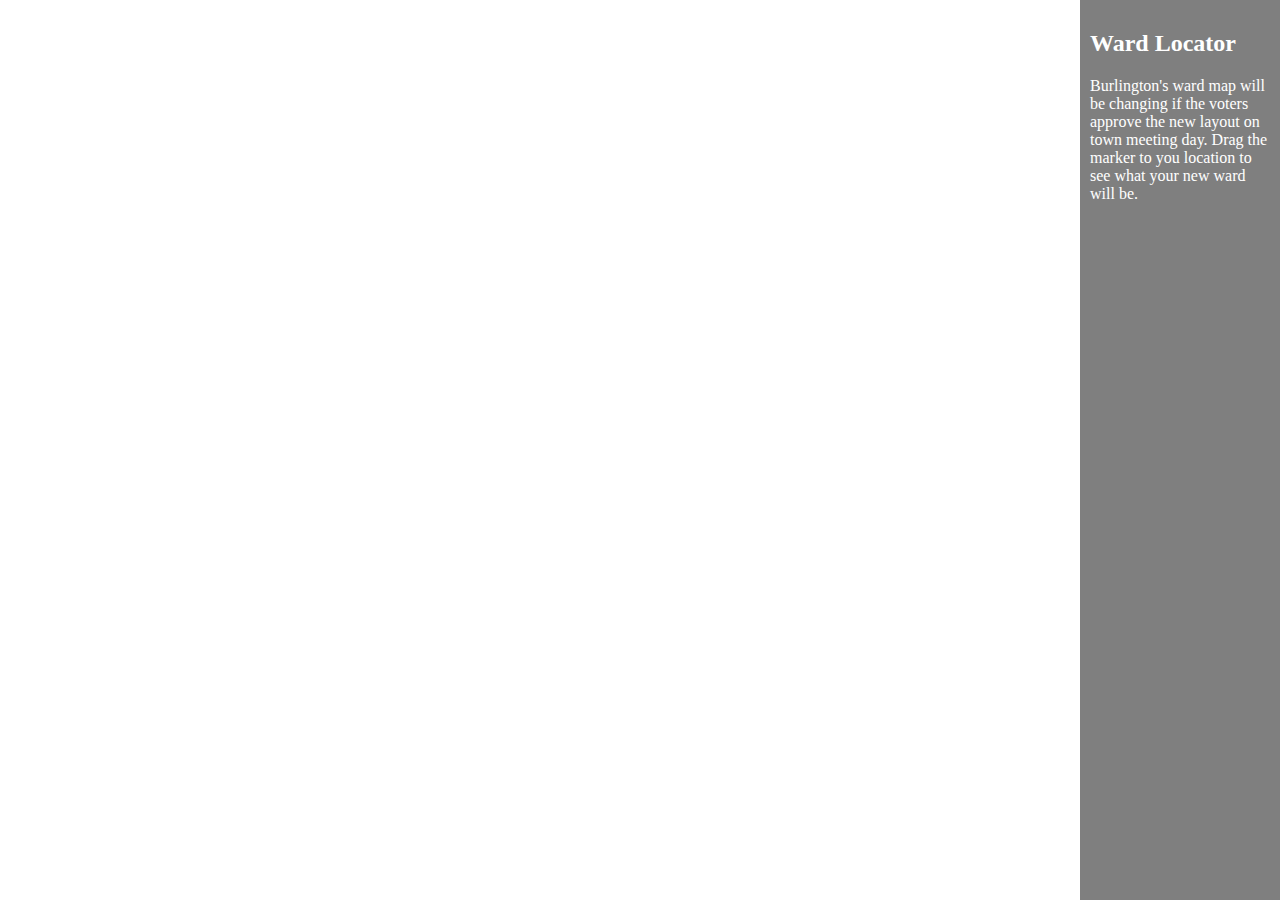
<file: demo.html>
<!DOCTYPE html>
<html>
<head>
<meta charset=utf-8 />
<title>Point in Polygon</title>
  
  <meta name='viewport' content='width=device-width, initial-scale=1.0, maximum-scale=1.0, user-scalable=no' />
  <script src='http://api.tiles.mapbox.com/mapbox.js/v1.4.2/mapbox.js'></script>
  <link href='http://api.tiles.mapbox.com/mapbox.js/v1.4.2/mapbox.css' rel='stylesheet' />
  <script src="http://ajax.googleapis.com/ajax/libs/jquery/1.9.1/jquery.min.js"></script> 
  
  <style>
    body { margin:0; padding:0; color: #ffffff;}
    #map { position:absolute; top:0; bottom:0; width:100%; }
  </style>
</head>
<body>
<style>
#state {
    position:absolute;
    bottom:20px;
    right:10px;
    font-size:30px;
    padding:10px;
    z-index:999;
}
#content {
    position:absolute;
    top:0;
    right:0;
    width:200px;
    bottom:0;
    background:#000;
    background:rgba(0, 0, 0, 0.5);
}
.sidecontainer {
  padding:10px;
}
</style>

<script src='https://www.mapbox.com/mapbox.js/assets/leaflet-pip.js'></script>
<div id='map'></div>
<div id='content'>
  <div class="sidecontainer">
    <h2>Ward Locator</h2>
    <p>Burlington's ward map will be changing if the voters approve the new layout on town meeting day. Drag the marker to you location to see what your new ward will be.</p>
  </div>
</div>
<div id='state'></div>
<script>
var map = L.mapbox.map('map', baselayer)
    map.fitBounds([
    [44.53188116779391, -73.09942245483398],
    [44.465151013519616, -73.31914901733398]
    ], {
    paddingTopRight: [200, 0]
});
var baselayer = L.tileLayer('http://{s}.tile.stamen.com/toner/{z}/{x}/{y}.png', {
    maxZoom: 17,
      attribution: "<a href='https://maps.stamen.com' target='_blank'>Stamen<\/a>",
    }).addTo(map);

$.ajax({
    url: 'map.geojson',
    dataType: 'json',
    success: function load(d) {
        var states = L.geoJson(d).addTo(map);
        L.marker([44.4758825, -73.212072], {
            icon: L.mapbox.marker.icon({
                'marker-color': '#f22',
                'marker-size': 'large',
                'marker-symbol': 'circle-stroked'
            }),
            draggable: true
        }).addTo(map)
        .on('dragend', function(e) {
            var layer = leafletPip.pointInLayer(this.getLatLng(), states, true);
            document.getElementById('state').innerHTML = layer.length ?
                layer[0].feature.properties.name : '';
        });
    }
});
</script>
</body>
</html>
</file>
